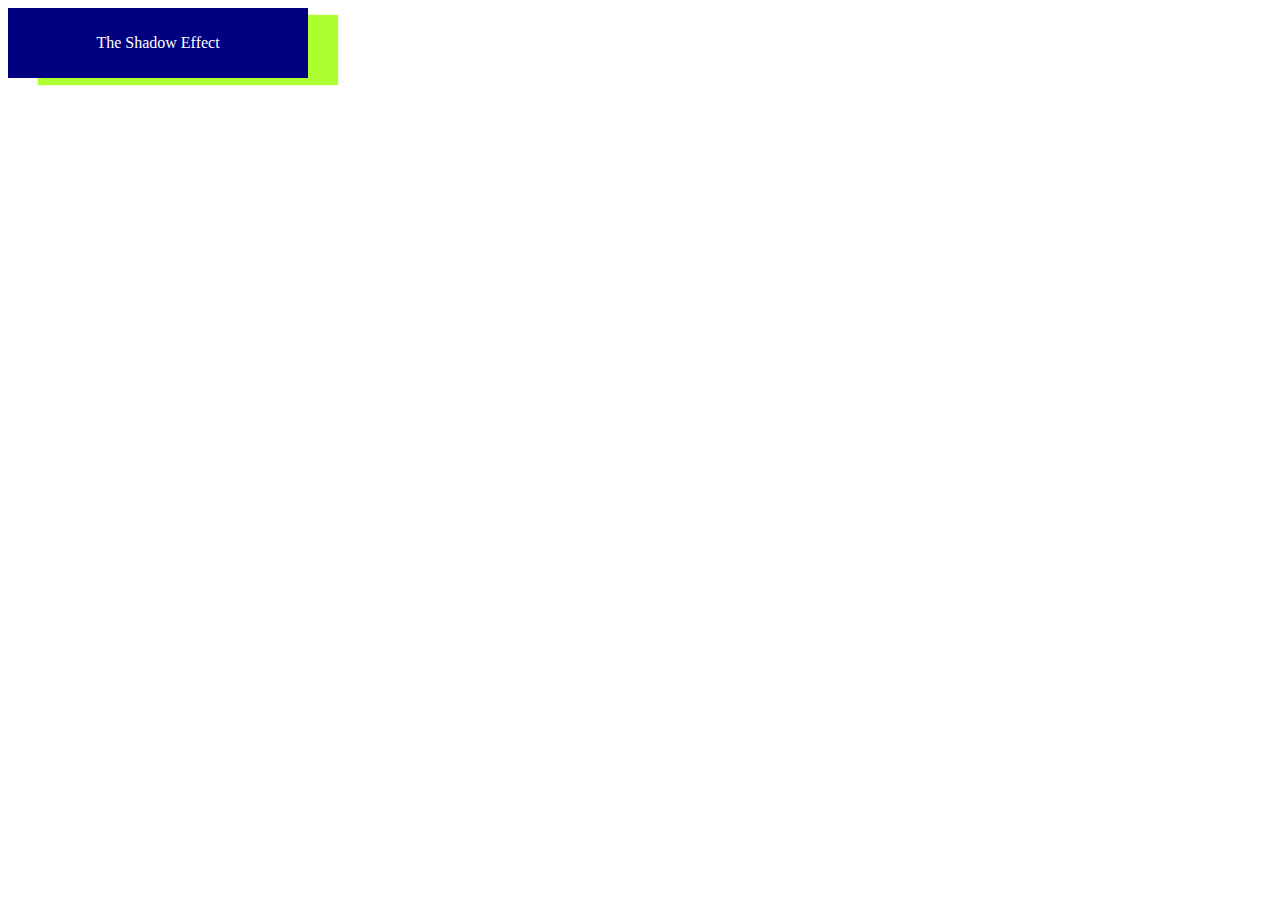
<file: boxShadow.html>
<!DOCTYPE html>
<html lang="en">
<head> 
    <meta charset="UTF-8">
    <meta name="viewport" content="width=device-width, initial-scale=1.0">
    <title>Css Box Shawdow</title>
    <style>
        .container {
            background-color: navy;
            width: 300px;
            height: 70px;
            text-align: center;
            align-content: center;
            color: white;
            box-shadow: 30px 7px 1px greenyellow;
            

        }
    </style>
</head>
<body>
    <div class="container">The Shadow Effect</div>
</body>
</html>
</file>
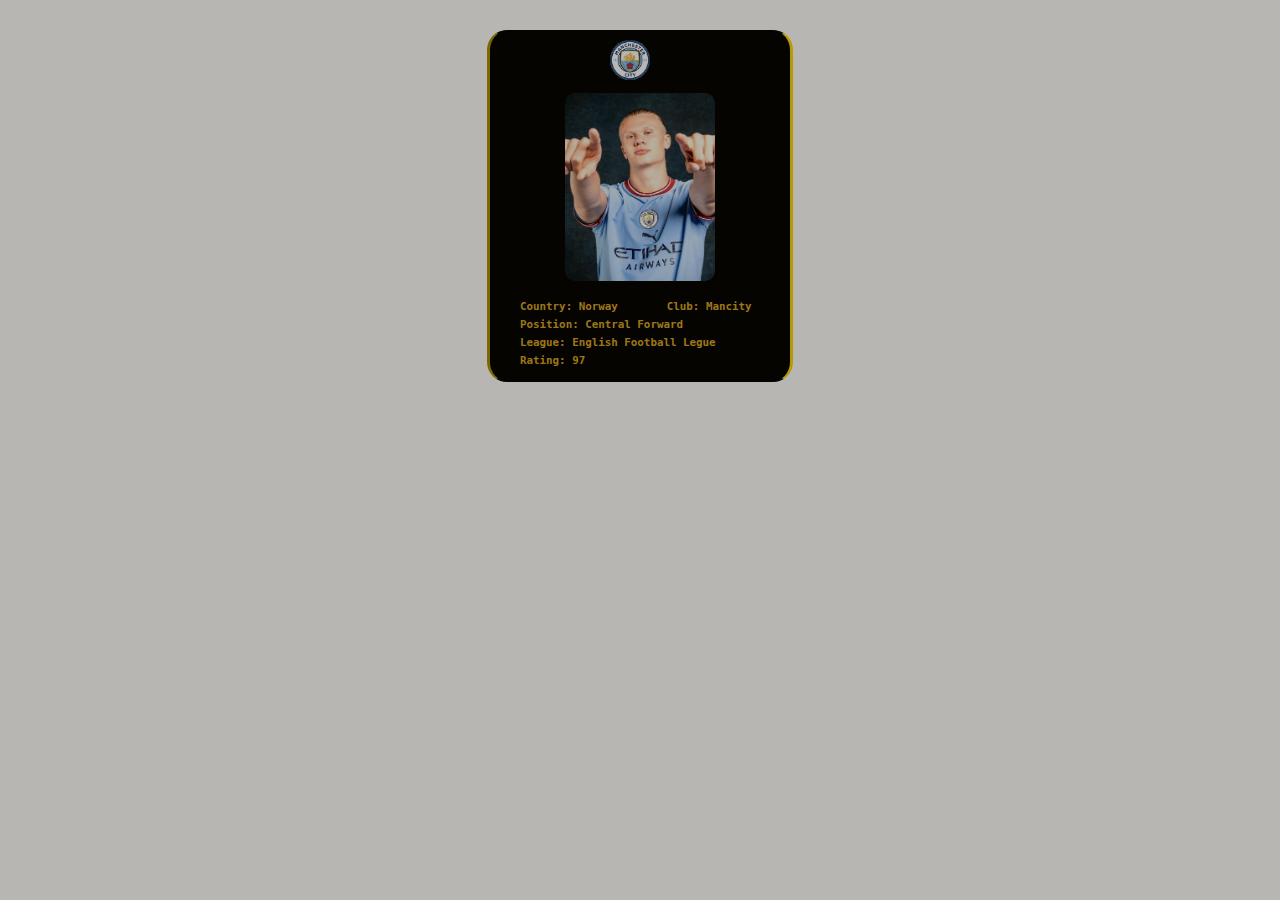
<file: card.html>
<!DOCTYPE html>
<html lang="en">
<head>
    <meta charset="UTF-8">
    <meta name="viewport" content="width=device-width, initial-scale=1.0">
    <title>Player Card</title>

    <style>
        .container {
            border: 1px solid black;
            width: 300px;
            margin: auto;
            margin-top: 30px;
            background-color: black;
            border-radius: 20px;
            height: 350px;
            border-left: inset;
            border-left-width: 3px;
            border-left-color: gold;
            border-right: inset;
            border-right-width: 3px;
            border-right-color: gold;
        }

        .container::after {
            content: '';
            position: absolute;
            top: 0;
            left: 0;
            right: 0;
            bottom: 0;
            background-color: rgba(18, 13, 2, 0.3);
            z-index: 1
        }

        .team-logo {
            width: 40px;
            margin-left: 40%;
            margin-top: 3%;
            border-radius: 20px;
        }

        .player-details-container {

        }

        .player-image {
            width: 150px;
            margin-left: 25%;
            margin-top: 3%;
            border-radius: 10px;
            display: block;
            margin-bottom: 5%;
        }

        .p-country {
            color: goldenrod;
            font-family: monospace;
            font-weight: bold;
            font-size: smaller;
            display: inline;
            margin-left: 10%;
            margin-bottom: 5%;
        }

        .p-club {
            color: goldenrod;
            font-family: monospace;
            font-weight: bold;
            font-size: smaller;
            display: inline;
            margin-left: 15%;
            margin-bottom: 5%;
        }

        .p-position {
            color: goldenrod;
            font-family: monospace;
            font-weight: bold;
            font-size: smaller;
            display: inline;
            margin-left: 10%;
            margin-bottom: 5%;
        }

        .p-league {
            color: goldenrod;
            font-family: monospace;
            font-weight: bold;
            font-size: smaller;
            display: inline;
            margin-left: 10%;
            margin-bottom: 5%;
        }

        .p-general-rating {
            color: goldenrod;
            font-family: monospace;
            font-weight: bold;
            font-size: smaller;
            display: inline;
            margin-left: 10%;
        }

    </style>
</head>
<body>
    <div class="container">
        <img class="team-logo" src="assets/man city.png" alt="team-logo">
        <div class="player-details-container">
            <img class="player-image" src="assets/haaland.jpg" alt="player image">
            <p class="p-country">Country: Norway</p>
            <p class="p-club">Club: Mancity</p> <br>
            <p class="p-position">Position: Central Forward</p> <br>
            <p class="p-league">League: English Football Legue</p> <br>
            <p class="p-general-rating">Rating: 97</p>
        </div>
    </div>
    
</body>
</html>
</file>
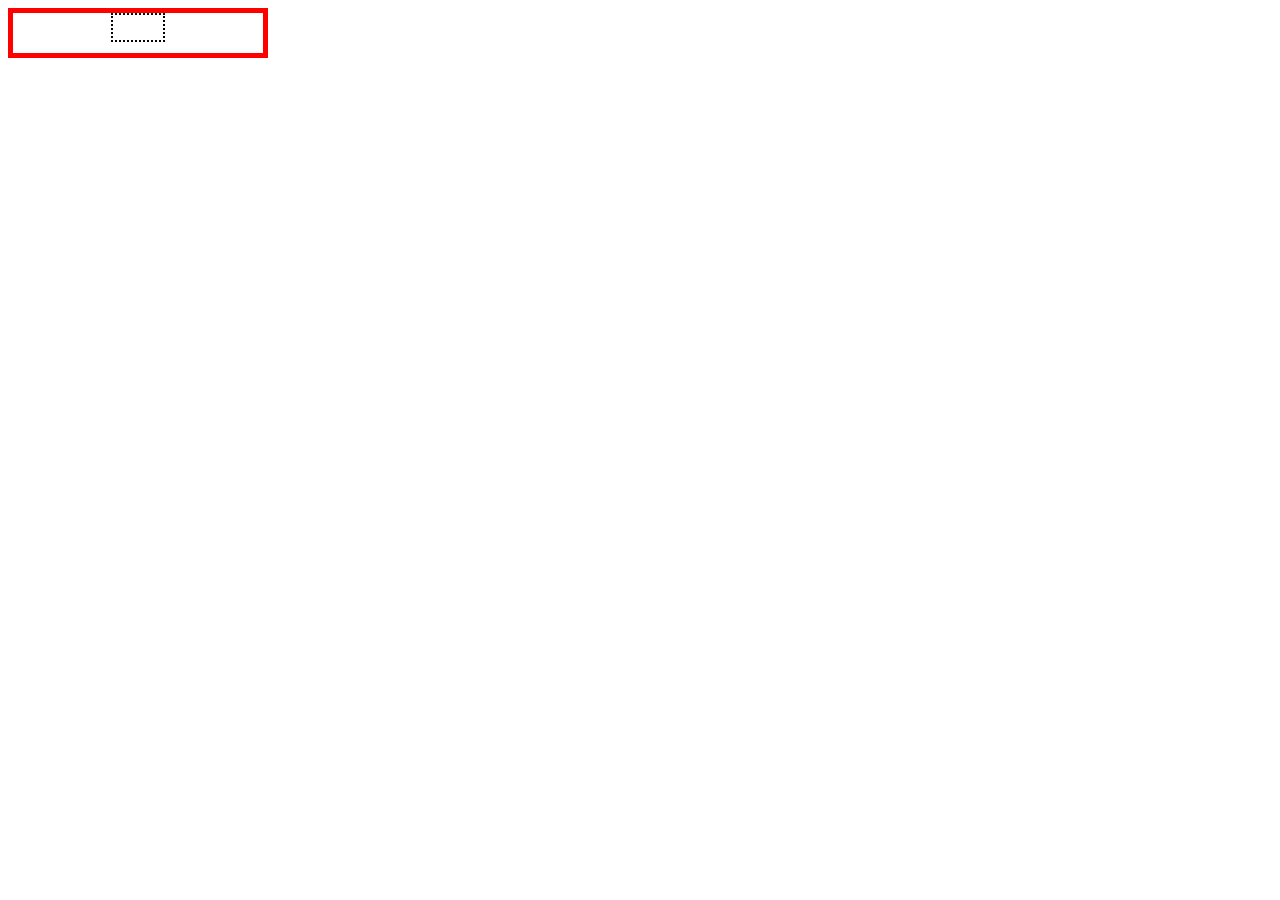
<file: cssBoxModel.html>
<!DOCTYPE html>
<html lang="en">
<head>
    <meta charset="UTF-8">
    <meta name="viewport" content="width=device-width, initial-scale=1.0">
    <title>Css Box Model</title>
    <link rel="stylesheet" href="styles/cssBoxModel.css">
</head>
<body>
    <div class="container">
        <div class="sub-container"></div>
    </div>
</body>
</html>
</file>
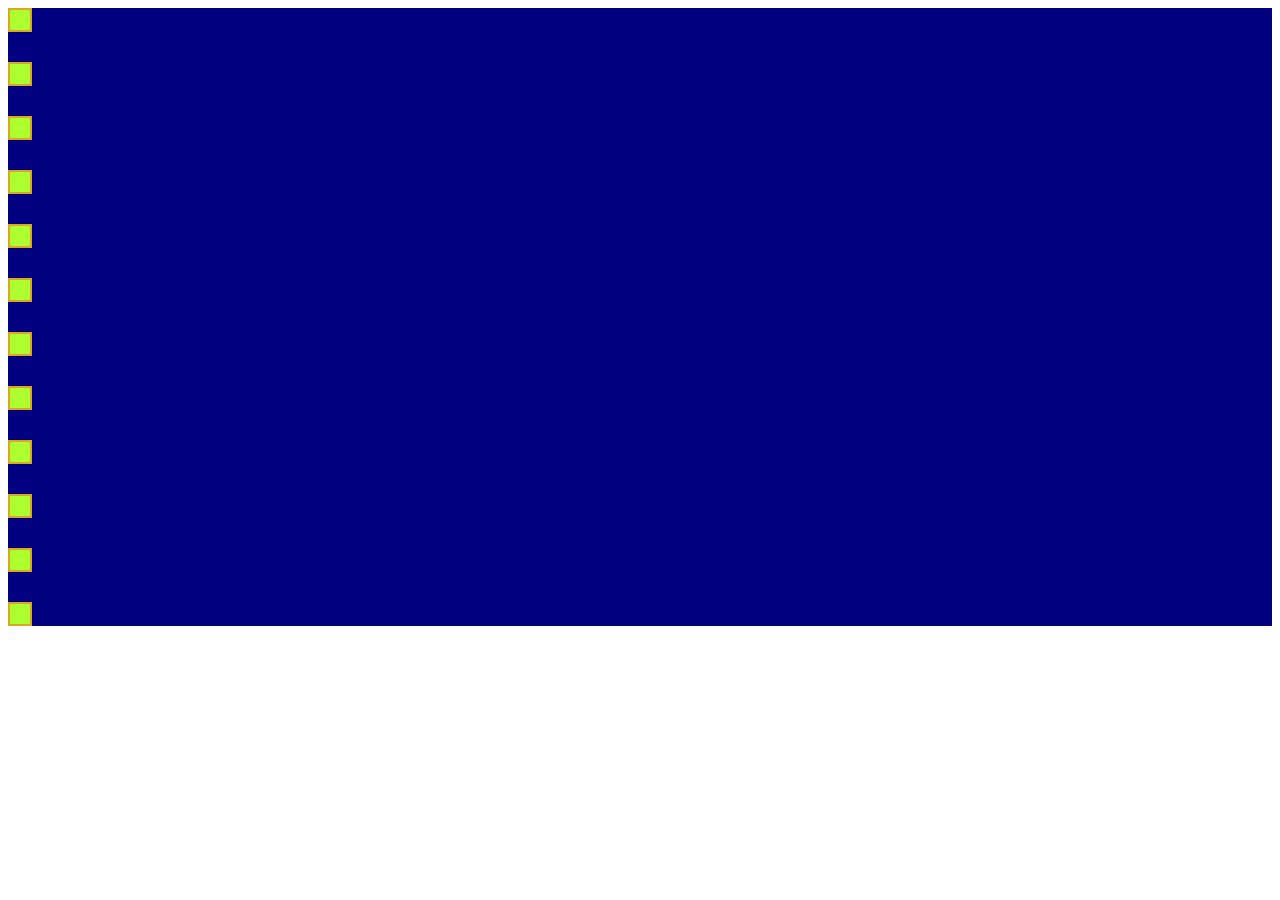
<file: cssFlex.html>
<!DOCTYPE html>
<html lang="en">
<head>
    <meta charset="UTF-8">
    <meta name="viewport" content="width=device-width, initial-scale=1.0">
    <title>Css Flex</title>
    <style>
        .container {
            background-color: navy;
            display: flex;
            flex-direction: column;
            justify-content: space-evenly;
            row-gap: 30px;
        }

        .sub-container {
            width: 20px;
            height: 20px;
            background-color: greenyellow;
            border: 2px solid goldenrod;
        }
    </style>
</head>
<body>
    
    <div class="container">
        <div class="sub-container"></div>
        <div class="sub-container"></div>
        <div class="sub-container"></div>
        <div class="sub-container"></div>
        <div class="sub-container"></div>
        <div class="sub-container"></div>
        <div class="sub-container"></div>
        <div class="sub-container"></div>
        <div class="sub-container"></div>
        <div class="sub-container"></div>
        <div class="sub-container"></div>
        <div class="sub-container"></div>
    </div>
</body>
</html>
</file>
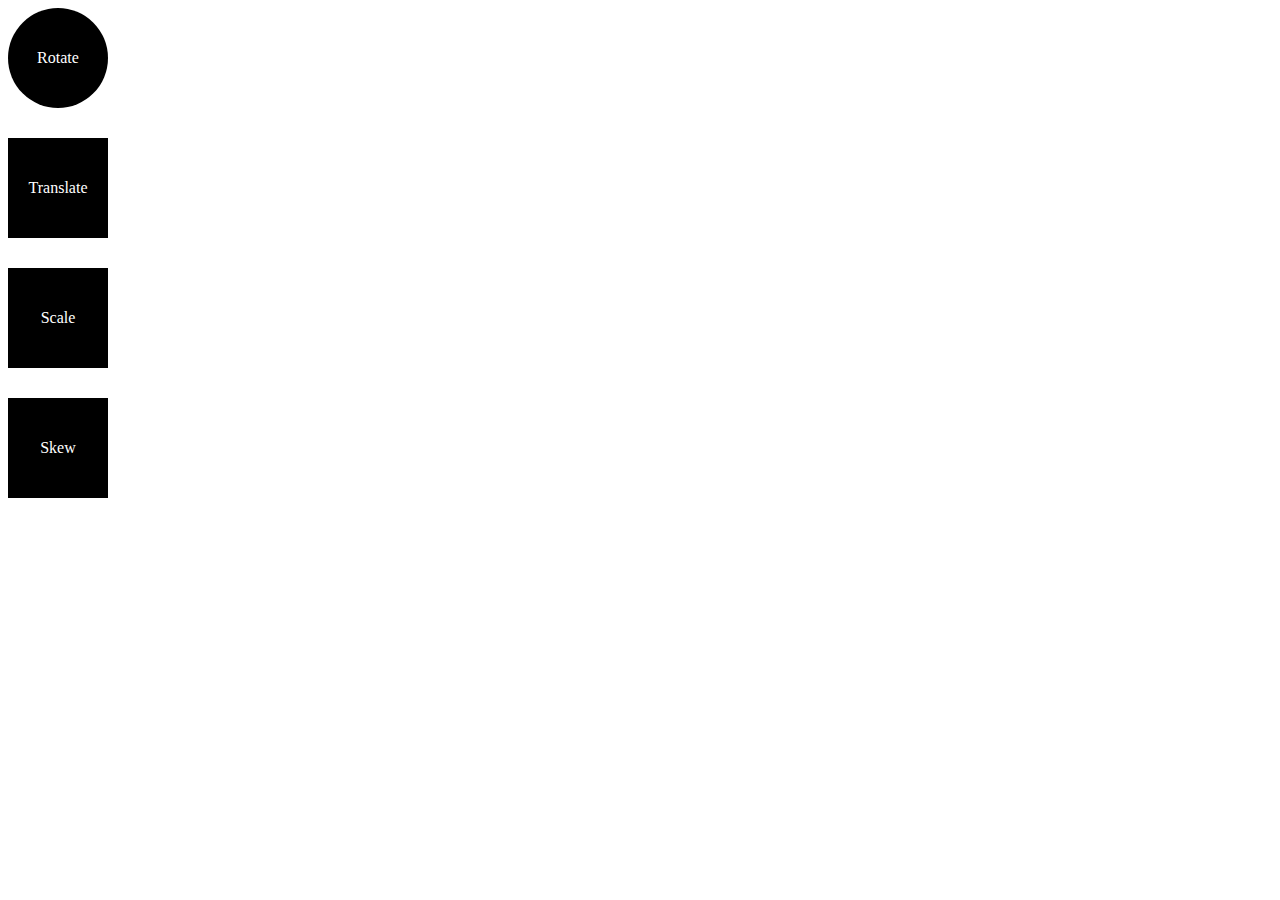
<file: csstransform.html>
<!DOCTYPE html>
<html lang="en">
<head>
    <meta charset="UTF-8">
    <meta name="viewport" content="width=device-width, initial-scale=1.0">
    <title>Css Transform</title>
    <style>
        .rotate {
            background-color: black;
            width: 100px;
            height: 100px;
            border-radius: 50px;
            margin-bottom: 30px;
            transition: all 0.9s;
        }

        .rotate:hover{
            transform: rotateY(360deg);
        }

        .translate {
            background-color: black;
            width: 100px;
            height: 100px;
            margin-bottom: 30px;
            transition: all 0.9s;
        }

        .translate:hover {
            transform:  translateX(50px);
        }

        .scale {
            background-color: black;
            width: 100px;
            height: 100px;
            margin-bottom: 30px;
            transition:  all 0.9s;
        }

        .scale:hover {
            transform: scale(1.1);
        }

        .skew {
            background-color: black;
            width: 100px;
            height: 100px;
            margin-bottom: 30px;
            transition: all 0.9s;
        }

        .skew:hover {
            transform: skewX(20deg);
        }
        div {
            color:  white;
            text-align: center;
            align-content: center;
        }
    </style>
</head>
<body>
    <div class="rotate">Rotate</div>
    <div class="translate">Translate</div>
    <div class="scale">Scale</div>
    <div class="skew">Skew</div>
</body>
</html>
</file>
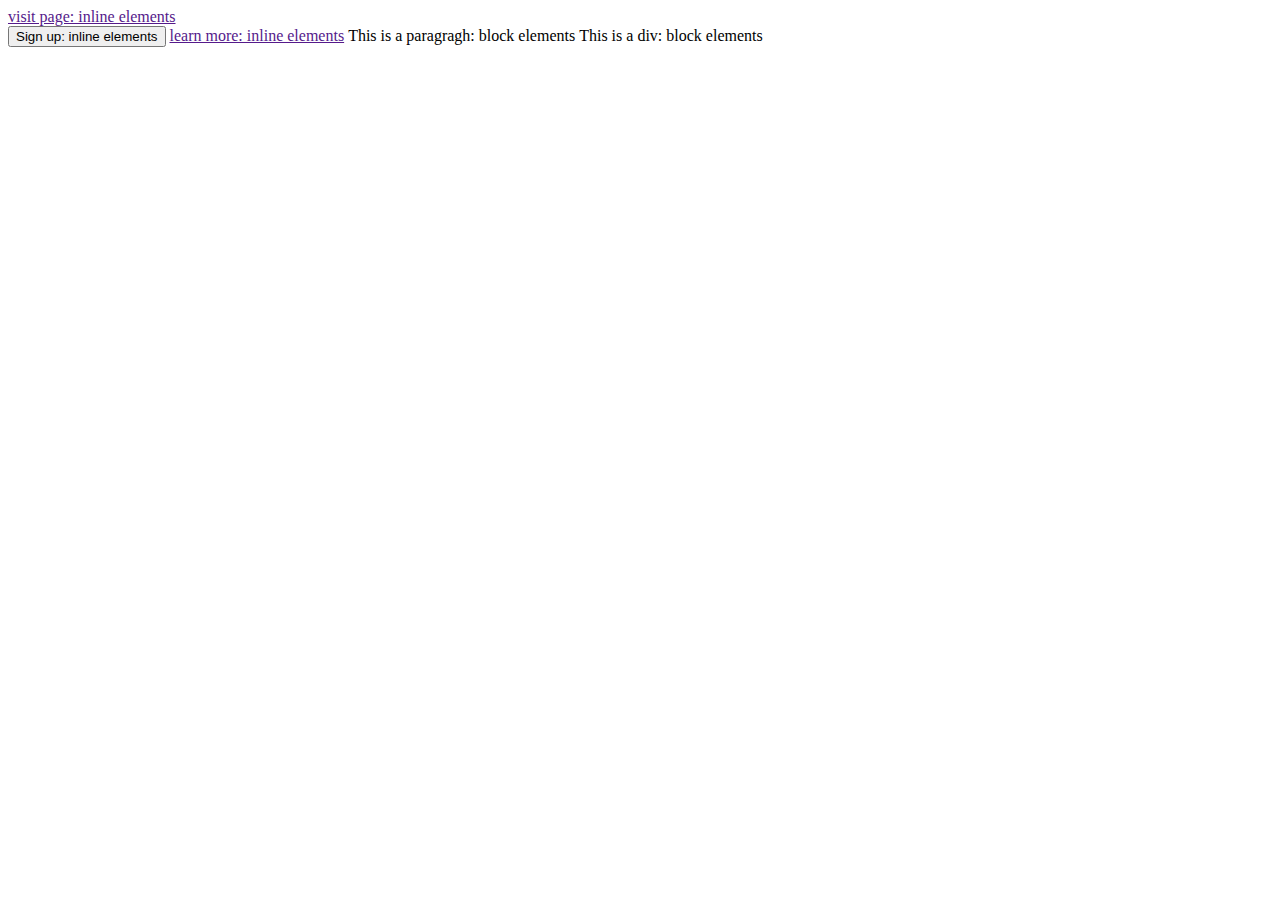
<file: displayProperty.html>
<!DOCTYPE html>
<html lang="en">
<head>
    <meta charset="UTF-8">
    <meta name="viewport" content="width=device-width, initial-scale=1.0">
    <title>Css Display Property</title>
    <style>
        .first-link {
            display: block;
        }

        .para {
            display: inline;
        }

        .div-elem {
            display: inline;
        }
    </style>
</head>
<body>
    <a class="first-link" href="">visit page: inline elements</a>
    <button class="btn">Sign up: inline elements</button>
    <a class="second-link" href="">learn more: inline elements</a>
    <p class="para">This is a paragragh: block elements</p>
    <div class="div-elem">This is a div: block elements</div>
</body>
</html>
</file>
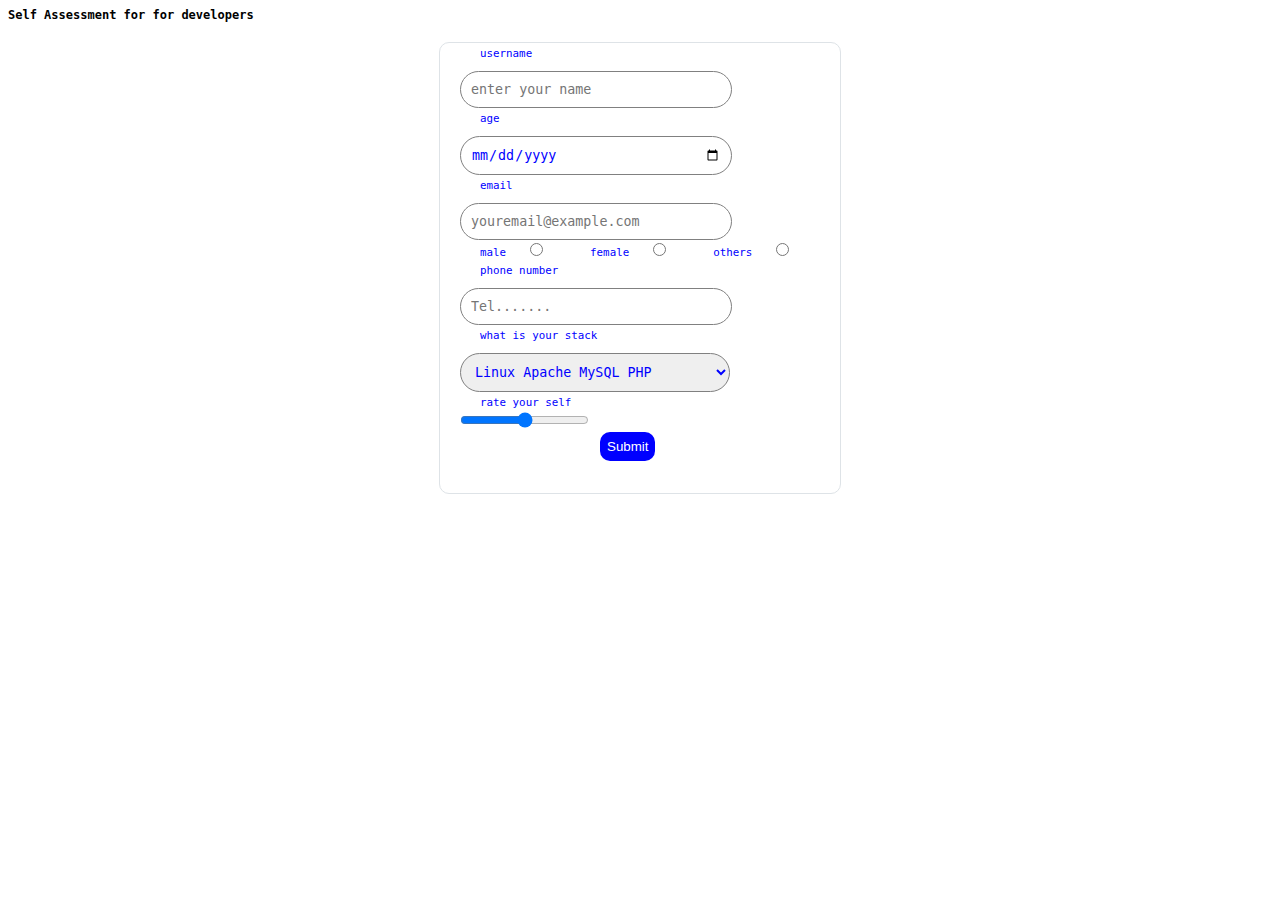
<file: form.html>
<!DOCTYPE html>
<html lang="en">
<head>
    <meta charset="UTF-8">
    <meta name="viewport" content="width=device-width, initial-scale=1.0">
    <title>Portfolio form</title>
    <link rel="stylesheet" href="styles/form.css">
<body>
    <h1>Self Assessment for for developers</h1>
    <form class="assessment-form">
        <label for="username">username</label> <br>
        <input type="text"
        placeholder="enter your name"
        id="username"
        > <br>
        
        <label for="userage">age</label> <br>
        <input type="date"
        id="userage"
        > <br>

        <label for="useremail">email</label> <br>
        <input type="email"
        placeholder="youremail@example.com"
        id="useremail"
        > <br>

        <label for="male">male</label> 
        <input type="radio"
        name="genderinput"
        id="male">

        <label for="female">female</label>
        <input type="radio"
        name="genderinput"
        id="female"
        > 
        <label for="others">others</label>
        <input type="radio"
        name="genderinput"
        id="others" 
        >  
        <label for="usernumber">phone number</label> <br>
        <input type="number"
        placeholder="Tel......."
        id="usernumber"
        > <br>

        <label for="userstack">what is your stack</label> <br>
        <select id="userstack">
            <option value="lamp">Linux Apache MySQL PHP</option>
            <option value="mean">MongoDb Express Angular Node js</option>
            <option value="mern">MongoDb Express React Node js</option>
            <option value="jam">Javascript APIs Markup</option>
            <option value="ffs">Flutter + Firebase Stack</option>
        </select> <br>

        <label for="selftest">rate your self</label> <br>
        <input type="range"
        id="selftest"
        > <br>

        <input type="submit">
    </form>
</body>
</html>
</file>
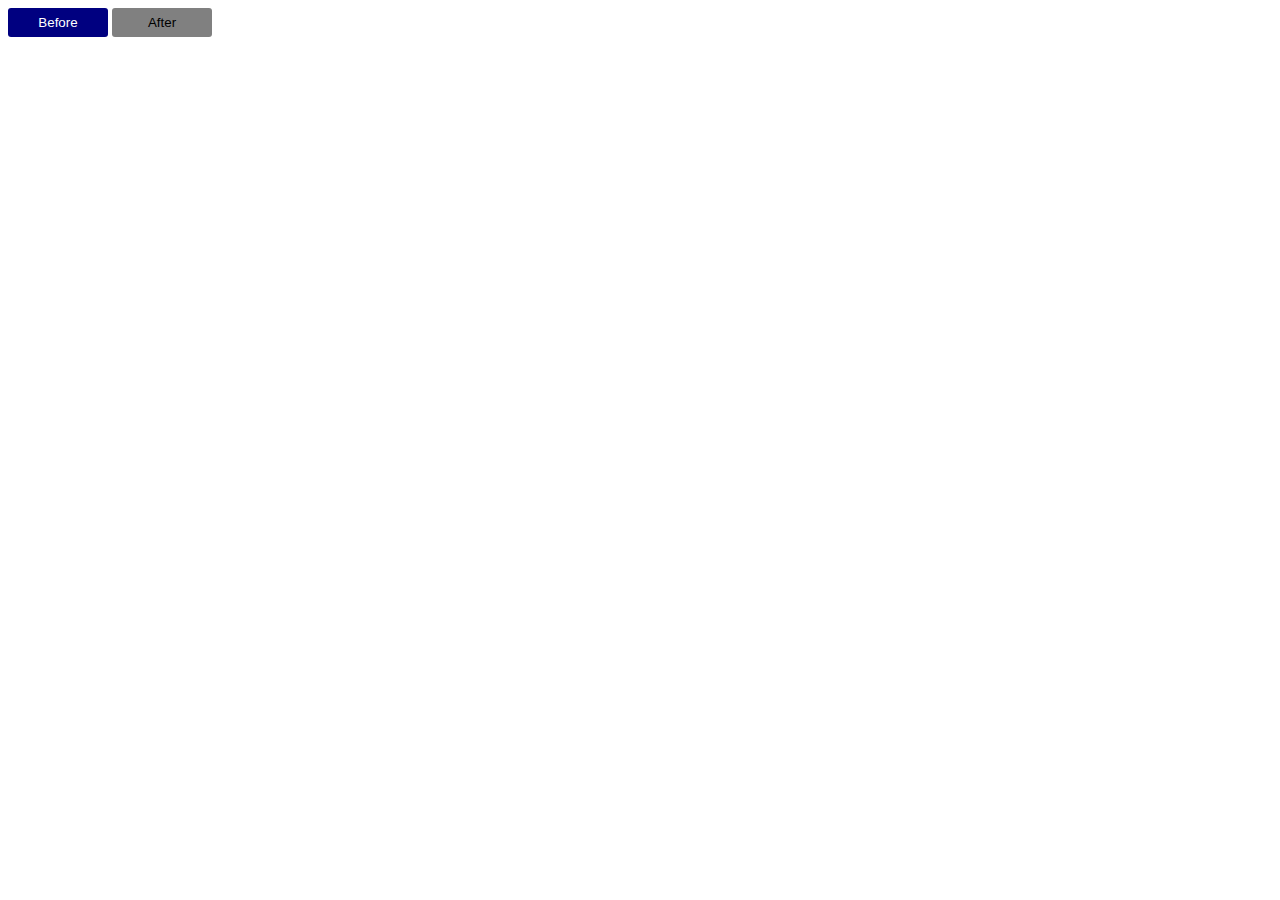
<file: hovers.html>
<!DOCTYPE html>
<html lang="en">
<head>
    <meta charset="UTF-8">
    <meta name="viewport" content="width=device-width, initial-scale=1.0">
    <title>Hover Effects & Transitions</title>

    <style>
        .before-btn {
            background-color: navy;
            color: white;
            border: none;
            border-radius: 3px;
            width: 100px;
            text-align: center;
            padding: 7px;
        }

        .after-btn {
            width: 100px;
            background-color: gray;
            border: none;
            border-radius: 3px;
            padding: 7px;
            text-align: center;
            transition: all 0.9s;
        }

        .after-btn:hover {
            background-color: navy;
            color: white;
            border: none;
            border-radius: 3px;
            width: 100px;
            text-align: center;
            padding: 7px; 
        }

        .before-btn:hover {
            width: 100px;
            background-color: gray;
            border: none;
            border-radius: 3px;
            padding: 7px;
            text-align: center;
        }

    </style>
</head>
<body>

    <button class="before-btn">Before</button>
    <button class="after-btn">After</button>
</body>
</html>
</file>
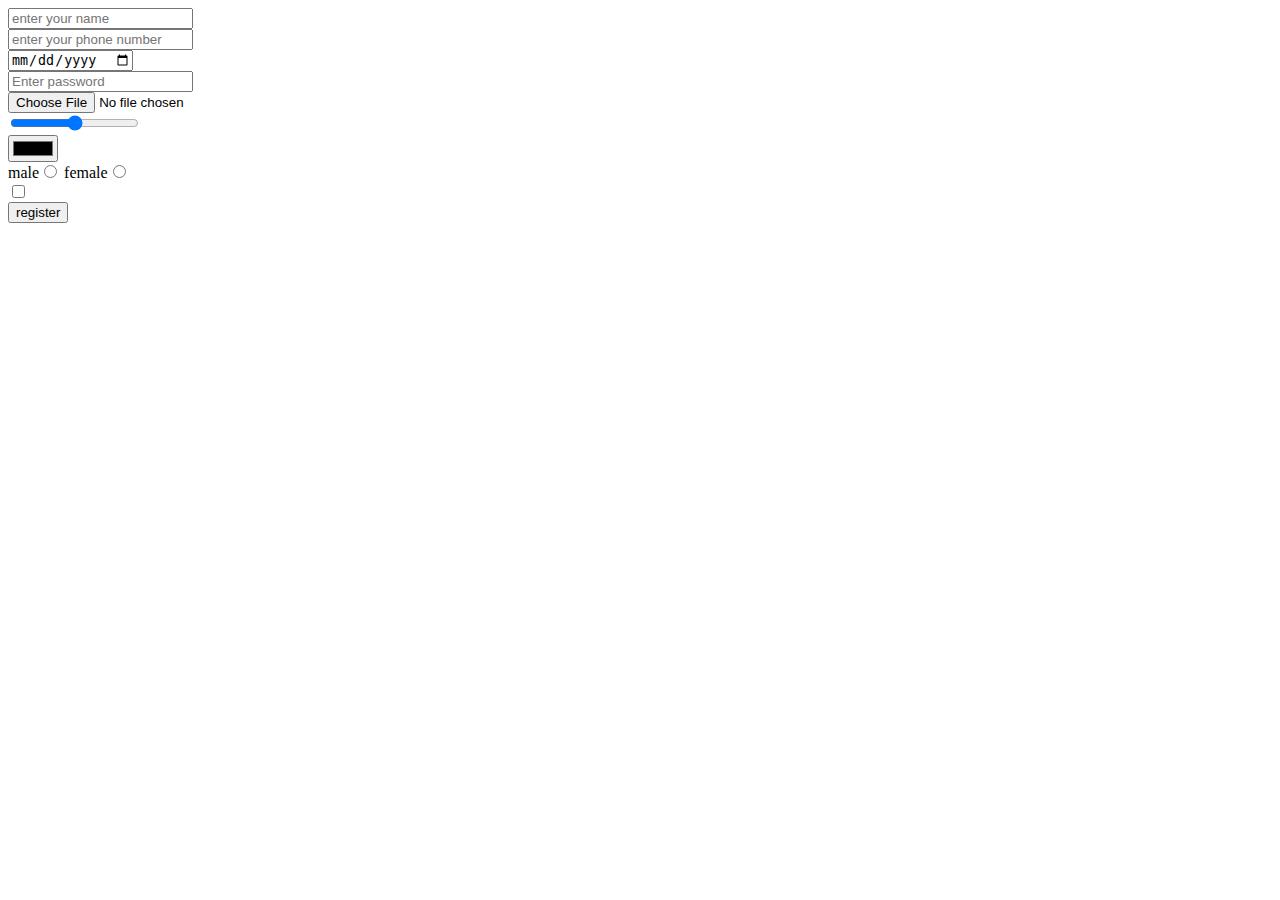
<file: inputelements.html>
<!DOCTYPE html>
<html lang="en">
<head>
    <meta charset="UTF-8">
    <meta name="viewport" content="width=device-width, initial-scale=1.0">
    <title>Input Elements</title>
</head>
<body>
    <input type="text"
    placeholder="enter your name"
    > <br>

    <input type="number"
        placeholder="enter your phone number"
    > <br>
    

    <input type="date"> <br>

    <input type="password"
    placeholder="Enter password"
    > <br>

    <input type="file"
    > <br>

    <input type="range"> <br>

    <input type="color"> <br>

    male<input type="radio">
    female<input type="radio"> <br>
    <input type="checkbox"> <br>

    <button type="submit">register</button>
</body>
</html>
</file>
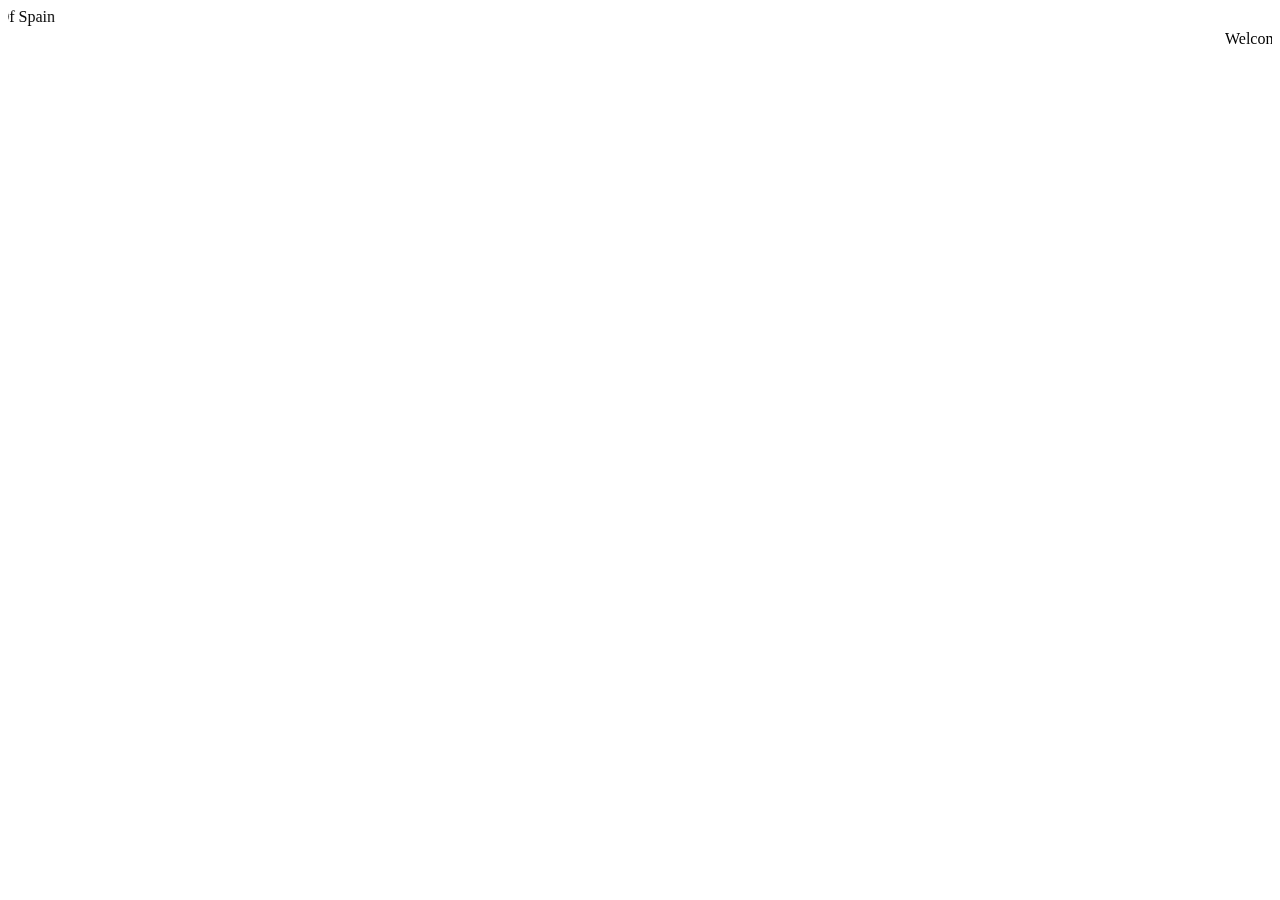
<file: marquee.html>
<!DOCTYPE html>
<html lang="en">
<head>
    <meta charset="UTF-8">
    <meta name="viewport" content="width=device-width, initial-scale=1.0">
    <title>Marquee Principle</title>
</head>
<body>
    <div class="container">
        <marquee behavior="scroll" direction="right">
            Welcome to Madrid, The City Of Spain
        </marquee>
    </div>
    <div class="container">
        <marquee behavior="scroll" direction="left">
            Welcome to Madrid, The City Of Spain
        </marquee>
    </div>
</body>
</html>
</file>
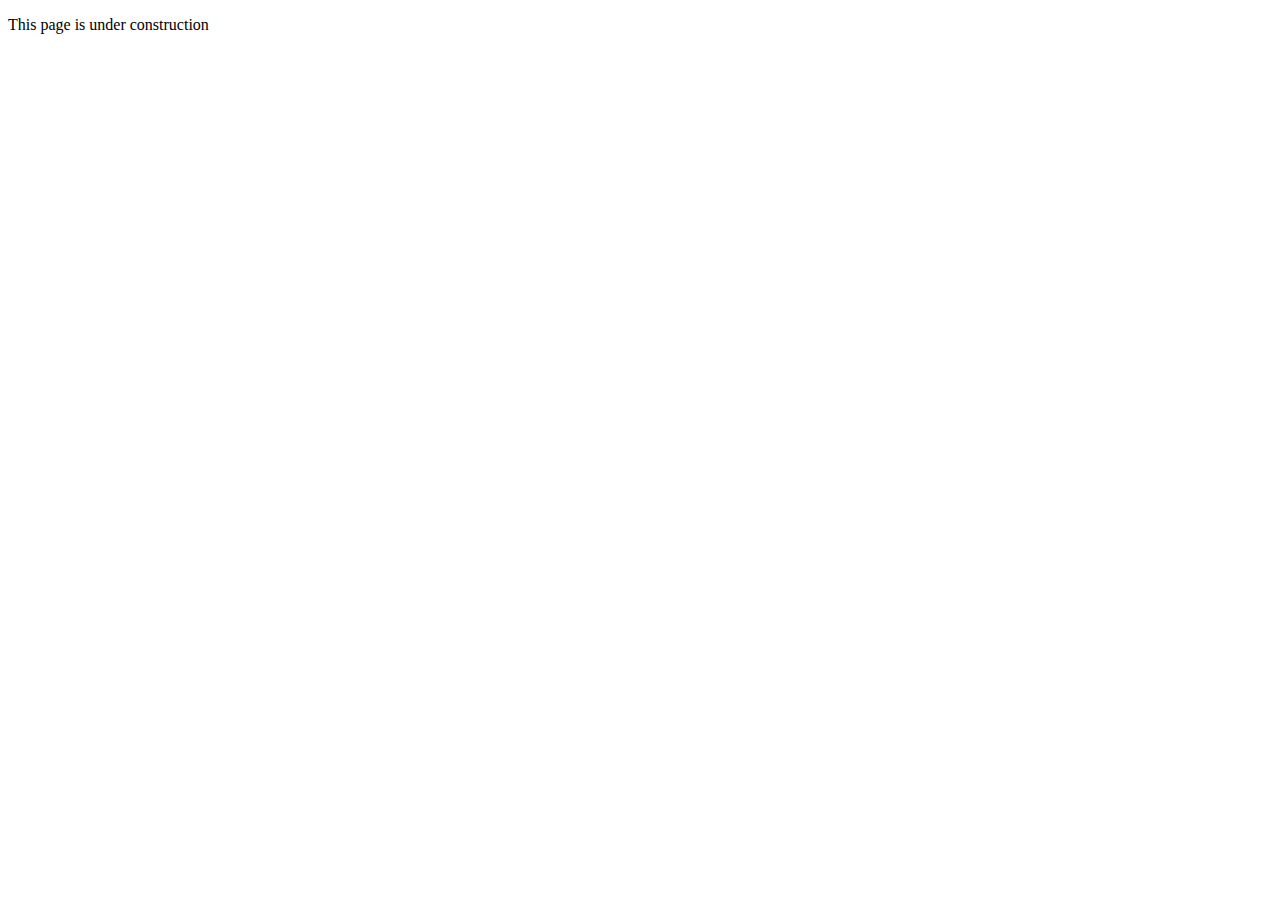
<file: register.html>
<!DOCTYPE html>
<html lang="en">
<head>
    <meta charset="UTF-8">
    <meta name="viewport" content="width=device-width, initial-scale=1.0">
    <title>Registration page</title>
</head>
<body>
    <p>This page is under construction</p>
</body>
</html>
</file>
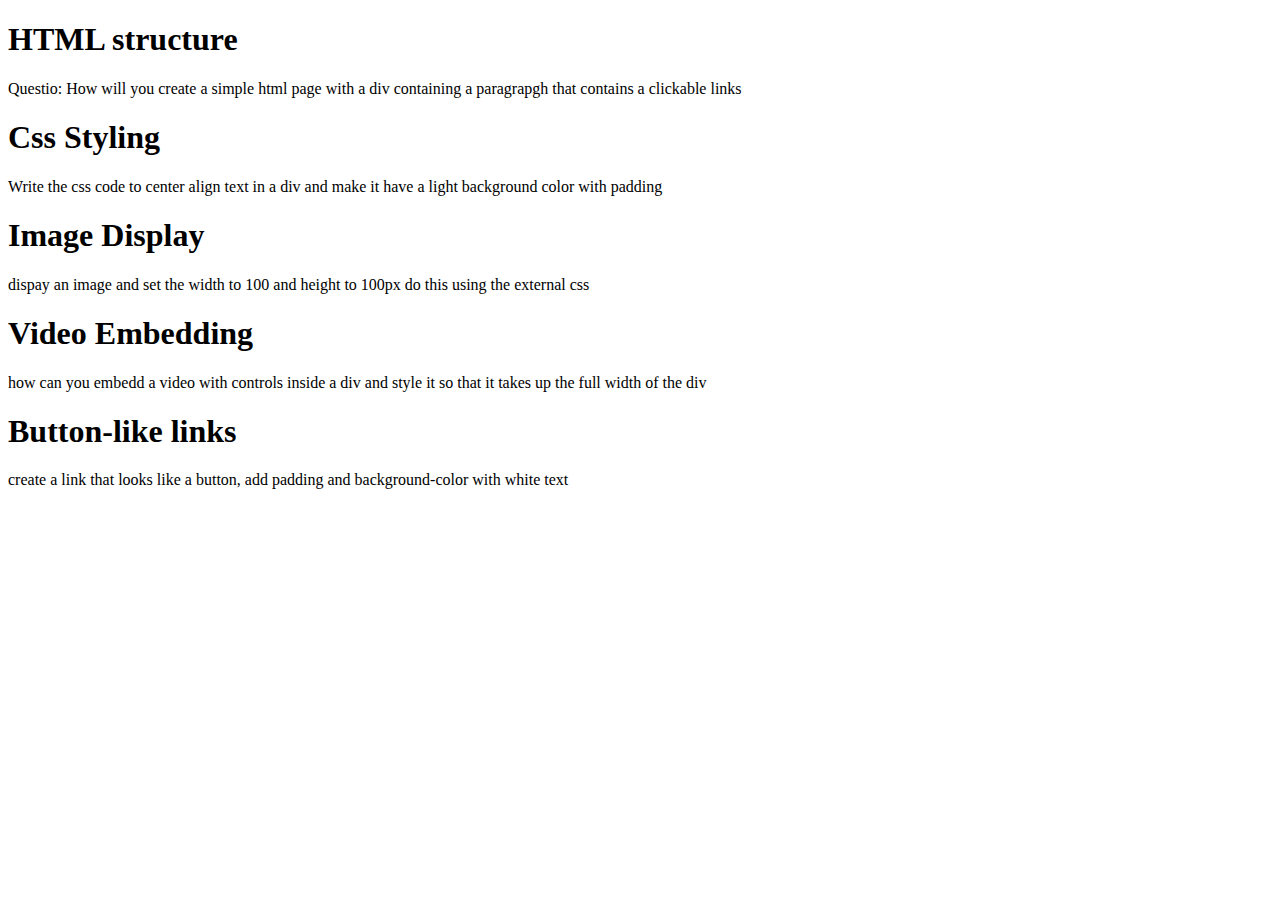
<file: test.html>
<!DOCTYPE html>
<html lang="en">
<head>
    <meta charset="UTF-8">
    <meta name="viewport" content="width=device-width, initial-scale=1.0">
    <title>Test.html</title>
</head>
<body>
    
    <h1>HTML structure</h1>
    <p>Questio: How will you create a simple html page with a div
        containing a paragrapgh that contains a clickable links
    </p>

    <h1>Css Styling</h1>
    <p>Write the css code to center align text in a div and make it have a light 
        background color with padding
    </p>

    <h1>Image Display</h1>
    <p>
        dispay an image and set the width to 100 and height 
        to 100px do this using the external css
    </p>

    <h1>Video Embedding</h1>
    <p>how can you embedd a video with controls inside a 
        div and style it so that it takes up the full width
        of the div
    </p>

    <h1>Button-like links</h1>
    <p>create a link that looks like a button,
        add padding and background-color with white text
    </p>
</body>
</html>
</file>
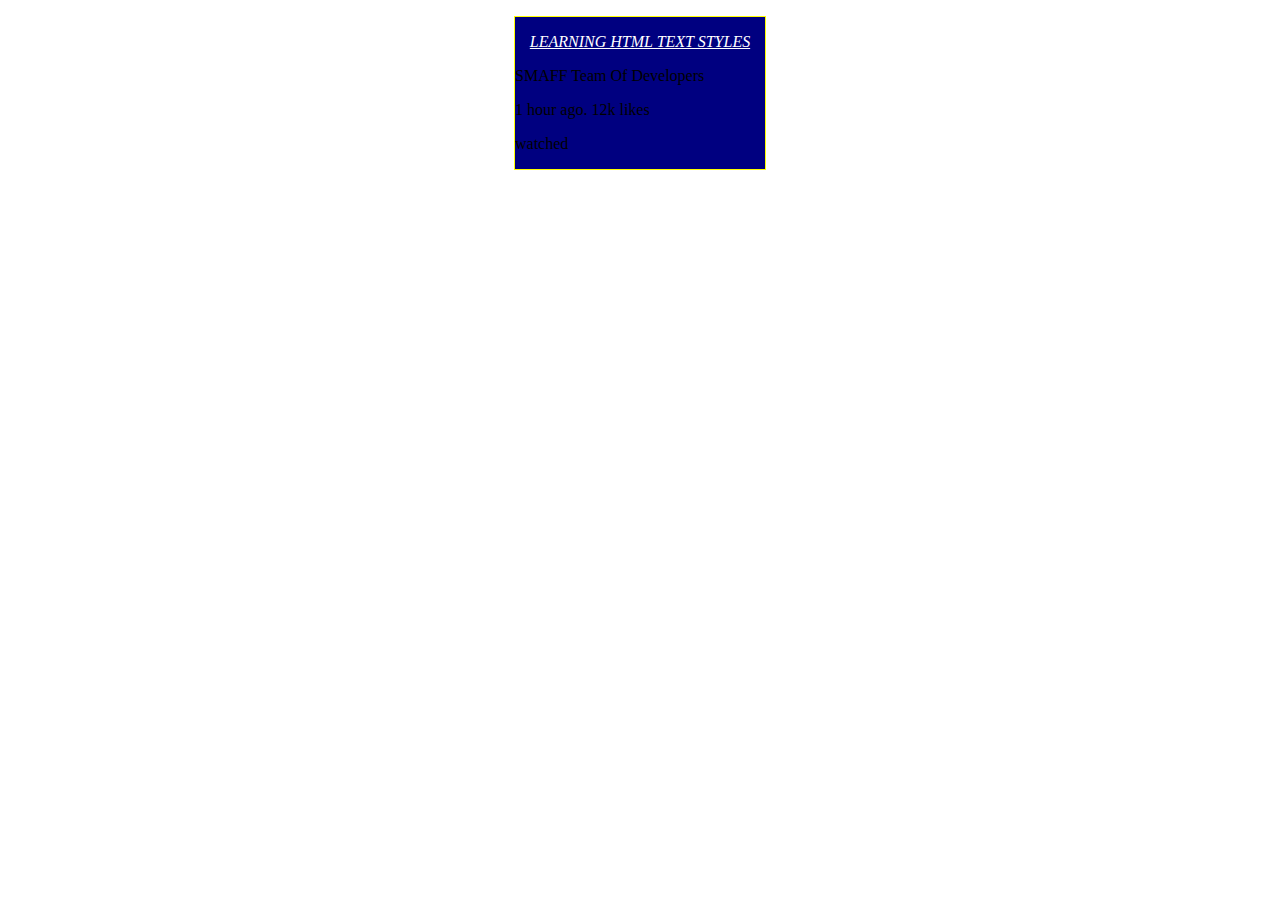
<file: textStyles.html>
<!DOCTYPE html>
<html lang="en">
<head>
    <meta charset="UTF-8">
    <meta name="viewport" content="width=device-width, initial-scale=1.0">
    <title>Text Styles</title>
    <style>
        .container {
            background-color: navy;
            width: 250px;
            margin: auto;
            border: 1px solid yellow;
        }

        .title {
            color: white;
            font-family: Georgia, 'Times New Roman', Times, serif;
            font-weight: 200;
            font-style: oblique;
            text-align: center;
            text-decoration: underline;
            text-transform: uppercase;

        }
    </style>
</head>
<body>
    <p></p>
    <div class="container">
        <p class="title">Learning HTML Text Styles</p>
        <p class="sub-title">SMAFF Team Of Developers</p>
        <p class="time">1 hour ago. 12k likes</p>
        <p class="status">watched</p>
    </div>
</body>
</html>
</file>
<file: styles/cssBoxModel.css>
.container {
    width: 250px;
    height: 40px;
    border: 5px solid red;
}

.sub-container {
    width: 50px;
    height: 25px;
    border: 2px dotted black;
    margin: auto;
    padding: auto;
}
</file>
<file: styles/form.css>
body {

}

h1 {
    font-family: monospace;
    font-size: small;
    margin: auto;
}

form {
    border: 1px solid rgb(222, 227, 231);
    width: 400px;
    margin: auto;
    border-radius: 10px;
    height: 450px;   
    margin-top:20px;                                                                x
}

label {
    color: blue;
    font-family: monospace;
    font-size: smaller;
    margin-top: 10px;
    margin-left: 10%;
    margin-bottom: 7px
}

input[type="text"],
input[type="date"],
input[type="email"],
input[type="number"] {
    color: blue;
    font-family: monospace;
    width: 250px;
    margin-top: 10px;
    padding: 10px;
    border-radius: 22px;
    outline: none;
    border: 1px solid grey;
    margin-left: 5%

}  

input[type="range"] {
    margin-left: 5%;
}

input[type="radio"] {
    padding: 10px;
    margin-left: 5%;
    
}

select {
    color: blue;
    font-family: monospace;
    width: 270px;
    margin-top: 10px;
    padding: 10px;
    border-radius: 22px;
    outline: none;
    border: 1px solid grey;
    margin-left: 5%;
}

input[type="submit"] {
    background-color: blue;
    color: white;
    border: none;
    padding: 7px;
    border-radius: 10px;
    margin-left: 40%;
}
</file>
